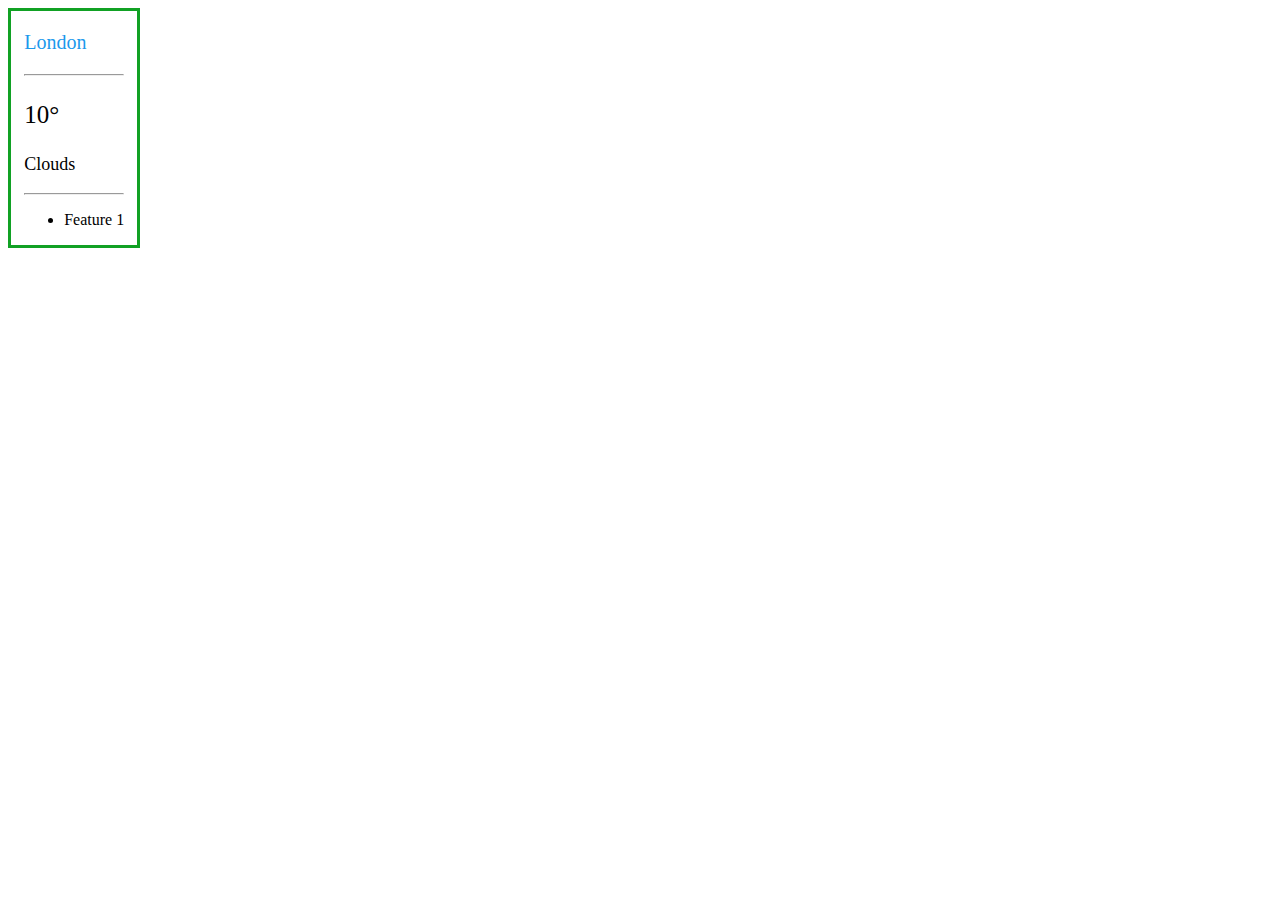
<file: js practick/index.html>
<!DOCTYPE html>
<html lang="ru">
<head>
  <link rel="stylesheet" href="style.css">
  <meta charset="UTF-8">
  <meta http-equiv="X-UA-Compatible" content="IE=edge">
  <meta name="viewport" content="width=device-width, initial-scale=1.0">
  <title>Document</title>
</head>
<body>
  <div class="table">
    <div class="package">
      <p class="city-name">London</p>
      <hr>

      <p class="price">10&deg;</p>
      <p class="disclaimer">Clouds</p>
      <hr>
      <ul class="feature">
        <li>Feature 1</li>
      </ul>
    </div>
  </div>
  <script src="main.js"></script>
</body>
</html>
</file>
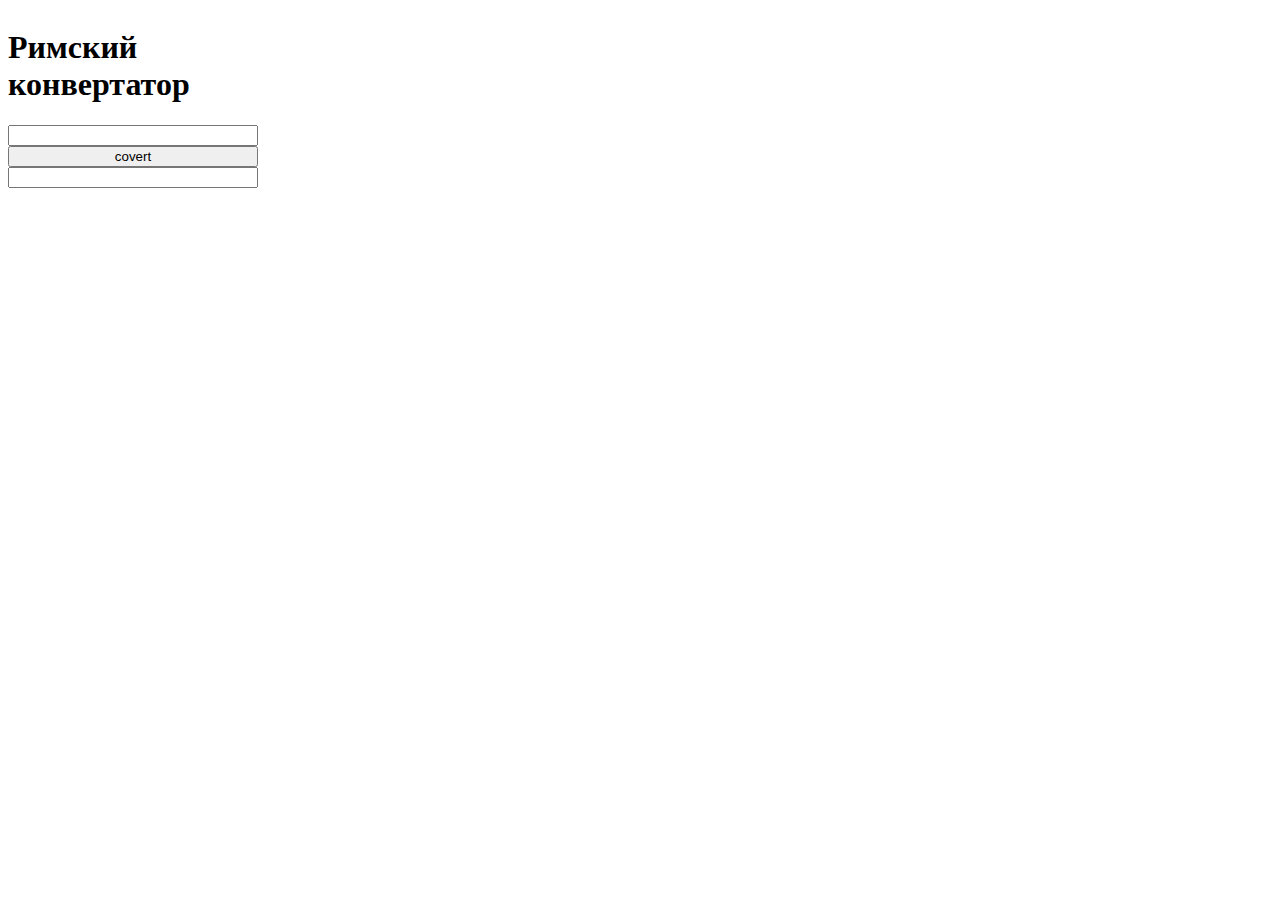
<file: JS/index.html>
<!DOCTYPE html>
<html lang="ru">
<head>
    <link rel="stylesheet" href="style.css">
    <meta charset="UTF-8">
    <meta http-equiv="X-UA-Compatible" content="IE=edge">
    <meta name="viewport" content="width=device-width, initial-scale=1.0">
    <title>Document</title>
</head>
<body>
    <div class="block">
        <h1>Римский конвертатор</h1>
  <input type="text" style="text-transform: uppercase;" class="out">
  <button  class="button">covert</button>
  <input type="text" class="result">
  <div class="erro"></div>
  </div> 
    <script src="main.js"></script>
</body>
</html>
</file>
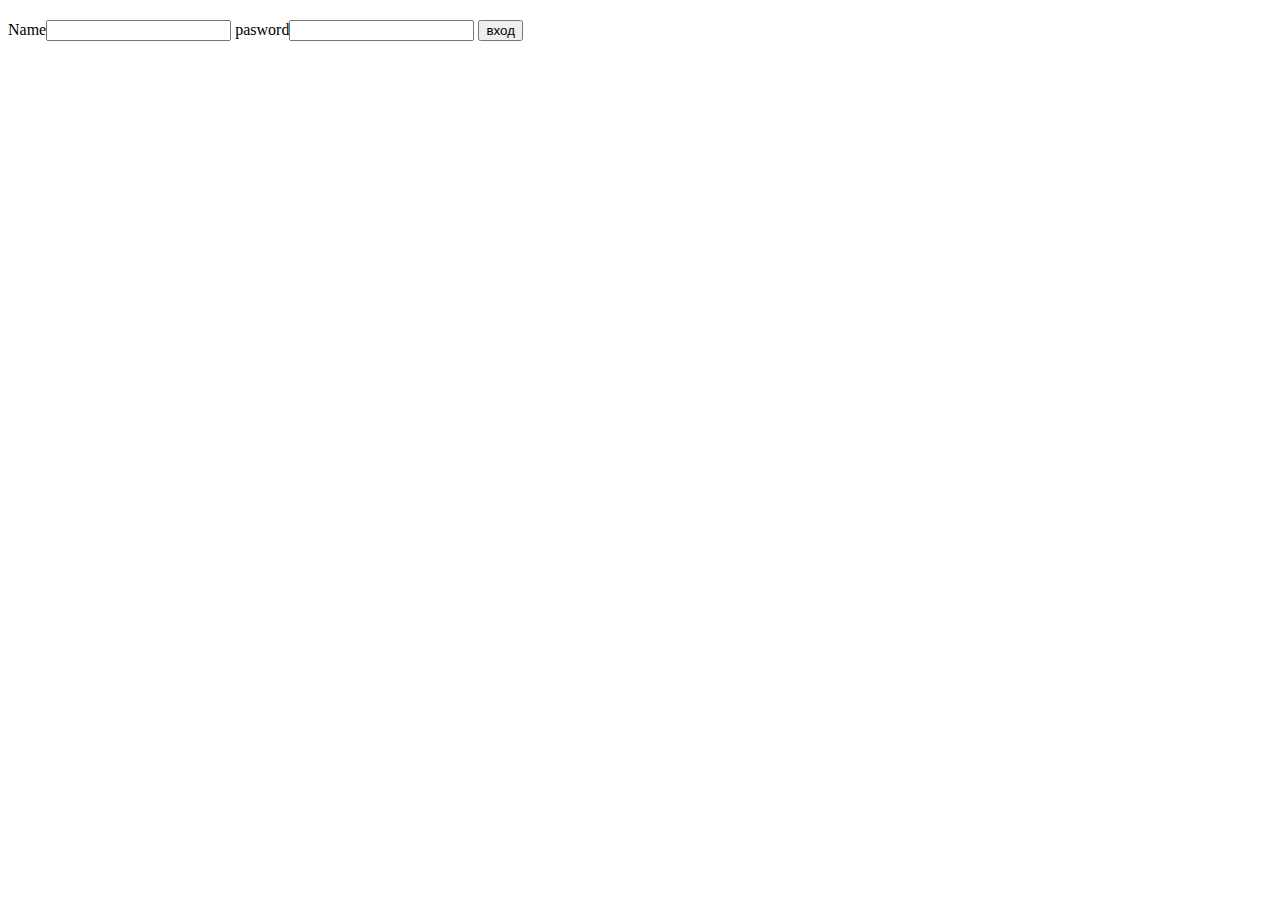
<file: js practick/form.html>
<!DOCTYPE html>
<html lang="en">
<head>
    <link rel="stylesheet" href="style.css">
    <meta charset="UTF-8">
    <meta http-equiv="X-UA-Compatible" content="IE=edge">
    <meta name="viewport" content="width=device-width, initial-scale=1.0">
    <title>Document</title>
</head>
<body>
    <form action="/index.html">
        <h2></h2>
        <div class="adminPanel">
            
            <label for="name">Name</label><input type="text" id="name">
            <label for="pasword">pasword</label><input type="password" id="pasword">
            <button class="button">вход</button>
        </div>
    </form>
    <script src="main.js"></script>
</body>
</html>
</file>
<file: js practick/style.css>
.table{
    width: 10%;
    border: 3px solid rgb(17, 161, 36);
    display: flex;
    justify-content: center;
}

.city-name{
    font-size: 20px;
    color: rgb(27, 153, 236);
}

.price{
    font-size: 25px;
}

.disclaimer{
font-size: 18px;
}

.button-primary{
 width: 190px;
 background: chartreuse;
 font-size: 20px;
 border-radius: 10px;
}
</file>
<file: JS/style.css>
.block{
    width: 250px;
    display: flex;
    justify-content: flex-start;
    flex-direction: column;
}
</file>
